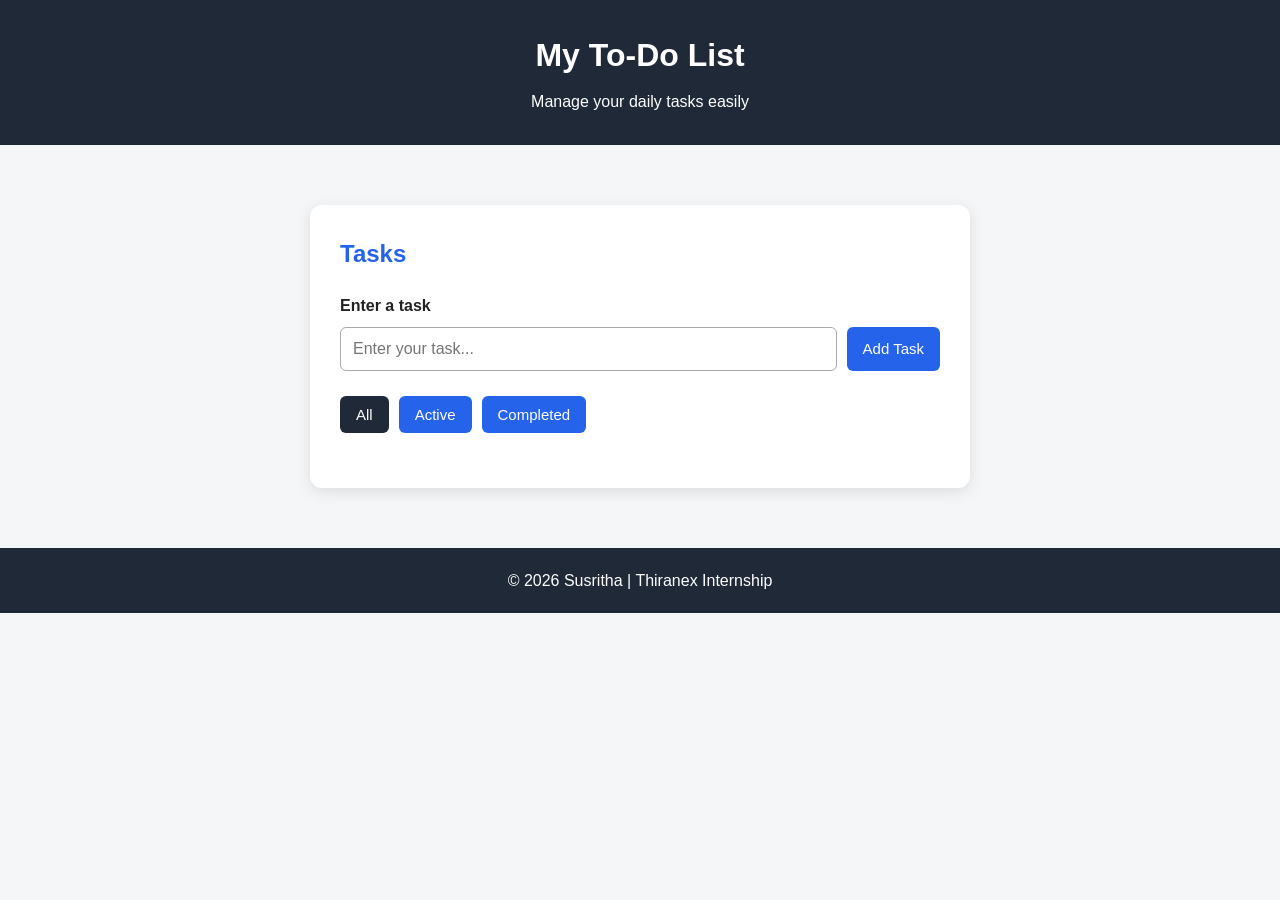
<file: Task-3/index.html>
<!DOCTYPE html>
<html lang="en">
<head>
    <meta charset="UTF-8">
    <meta name="viewport" content="width=device-width, initial-scale=1.0">
    <meta name="description" content="Simple and interactive To-Do List application.">
    <title>To-Do List | Thiranex Task 3</title>
    <link rel="stylesheet" href="style.css">
</head>

<body>

    <header>
        <h1>My To-Do List</h1>
        <p>Manage your daily tasks easily</p>
    </header>

    <main>

        <section class="todo-container" aria-labelledby="todo-heading">

            <h2 id="todo-heading">Tasks</h2>

            <form id="todo-form">
                <label for="task-input">Enter a task</label>

                <div class="input-group">
                    <input
                        type="text"
                        id="task-input"
                        placeholder="Enter your task..."
                        required
                    >

                    <button type="submit">Add Task</button>
                </div>
            </form>

            <div class="filters" aria-label="Task filters">
                <button type="button" class="filter-btn active" data-filter="all">
                    All
                </button>

                <button type="button" class="filter-btn" data-filter="active">
                    Active
                </button>

                <button type="button" class="filter-btn" data-filter="completed">
                    Completed
                </button>
            </div>

            <ul id="task-list" aria-live="polite"></ul>

        </section>

    </main>

    <footer>
        <p>&copy; 2026 Susritha | Thiranex Internship</p>
    </footer>

    <script src="script.js"></script>

</body>
</html>
</file>
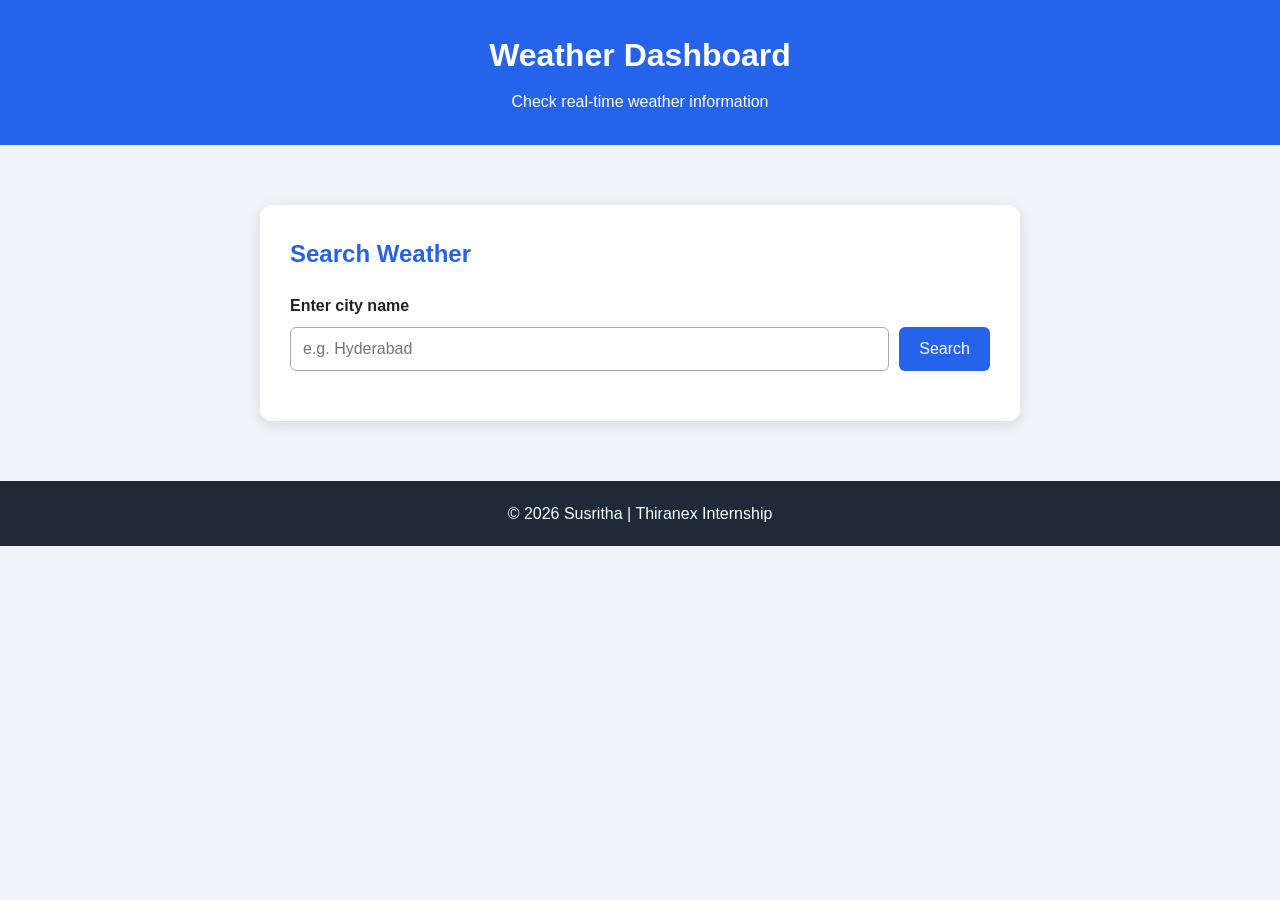
<file: Task-4/index.html>
<!DOCTYPE html>
<html lang="en">
<head>
    <meta charset="UTF-8">
    <meta name="viewport" content="width=device-width, initial-scale=1.0">
    <meta name="description" content="Real-time weather dashboard using a REST API.">
    <title>Weather Dashboard | Thiranex Task 4</title>
    <link rel="stylesheet" href="style.css">
</head>

<body>

    <header>
        <h1>Weather Dashboard</h1>
        <p>Check real-time weather information</p>
    </header>

    <main>
        <section class="weather-container" aria-labelledby="weather-heading">

            <h2 id="weather-heading">Search Weather</h2>

            <form id="weather-form">
                <label for="city-input">Enter city name</label>

                <div class="search-group">
                    <input
                        type="text"
                        id="city-input"
                        placeholder="e.g. Hyderabad"
                        required
                    >
                    <button type="submit">Search</button>
                </div>
            </form>

            <p id="message" aria-live="polite"></p>

            <div id="weather-result" class="weather-result" hidden>

                <h2 id="city-name"></h2>

                <div class="weather-grid">

                    <article>
                        <h3>Temperature</h3>
                        <p id="temperature"></p>
                    </article>

                    <article>
                        <h3>Humidity</h3>
                        <p id="humidity"></p>
                    </article>

                    <article>
                        <h3>Wind Speed</h3>
                        <p id="wind-speed"></p>
                    </article>

                </div>
            </div>

        </section>
    </main>

    <footer>
        <p>&copy; 2026 Susritha | Thiranex Internship</p>
    </footer>

    <script src="script.js"></script>

</body>
</html>
</file>
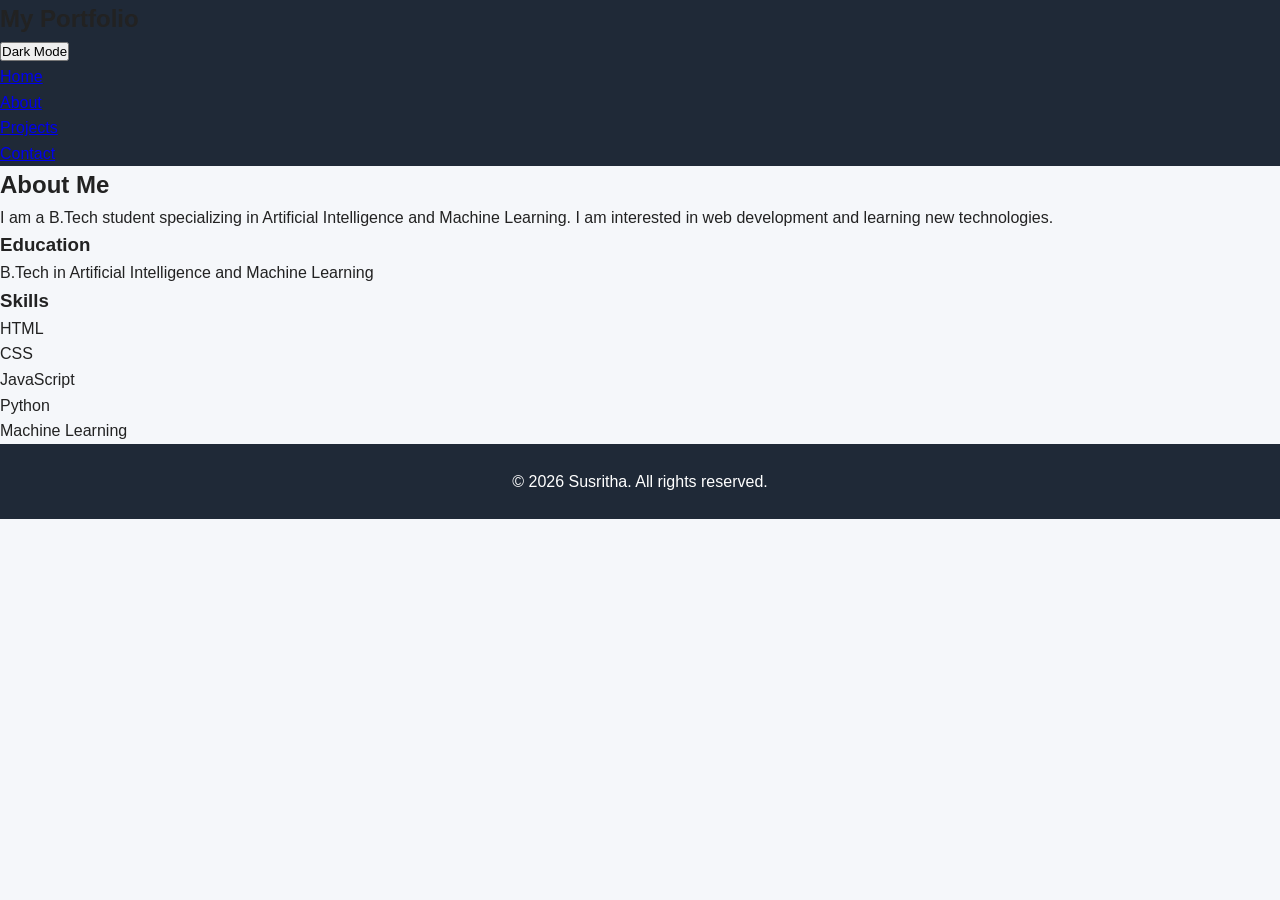
<file: about.html>
<!DOCTYPE html>
<html lang="en">

<head>
    <meta charset="UTF-8">
    <meta name="viewport" content="width=device-width, initial-scale=1.0">

    <meta name="description"
          content="About Susritha, a B.Tech AIML student and web development intern.">

    <title>My Portfolio | About</title>

    <link rel="stylesheet" href="style.css">
</head>

<body>

    <header>
        <nav aria-label="Main navigation">
            <h1>My Portfolio</h1>
            <button id="theme-toggle" type="button">Dark Mode</button>
            <ul>
                <li><a href="index.html">Home</a></li>
                <li><a href="about.html">About</a></li>
                <li><a href="projects.html">Projects</a></li>
                <li><a href="contact.html">Contact</a></li>
            </ul>
        </nav>
    </header>

    <main>

        <section aria-labelledby="about-heading">

            <h2 id="about-heading">About Me</h2>

            <p>
                I am a B.Tech student specializing in
                Artificial Intelligence and Machine Learning.
                I am interested in web development and
                learning new technologies.
            </p>

            <h3>Education</h3>

            <p>
                B.Tech in Artificial Intelligence and Machine Learning
            </p>

            <h3>Skills</h3>

            <ul>
                <li>HTML</li>
                <li>CSS</li>
                <li>JavaScript</li>
                <li>Python</li>
                <li>Machine Learning</li>
            </ul>

        </section>

    </main>

    <footer>
        <p>&copy; 2026 Susritha. All rights reserved.</p>
    </footer>
    <script src="script.js"></script>
</body>

</html>
</file>
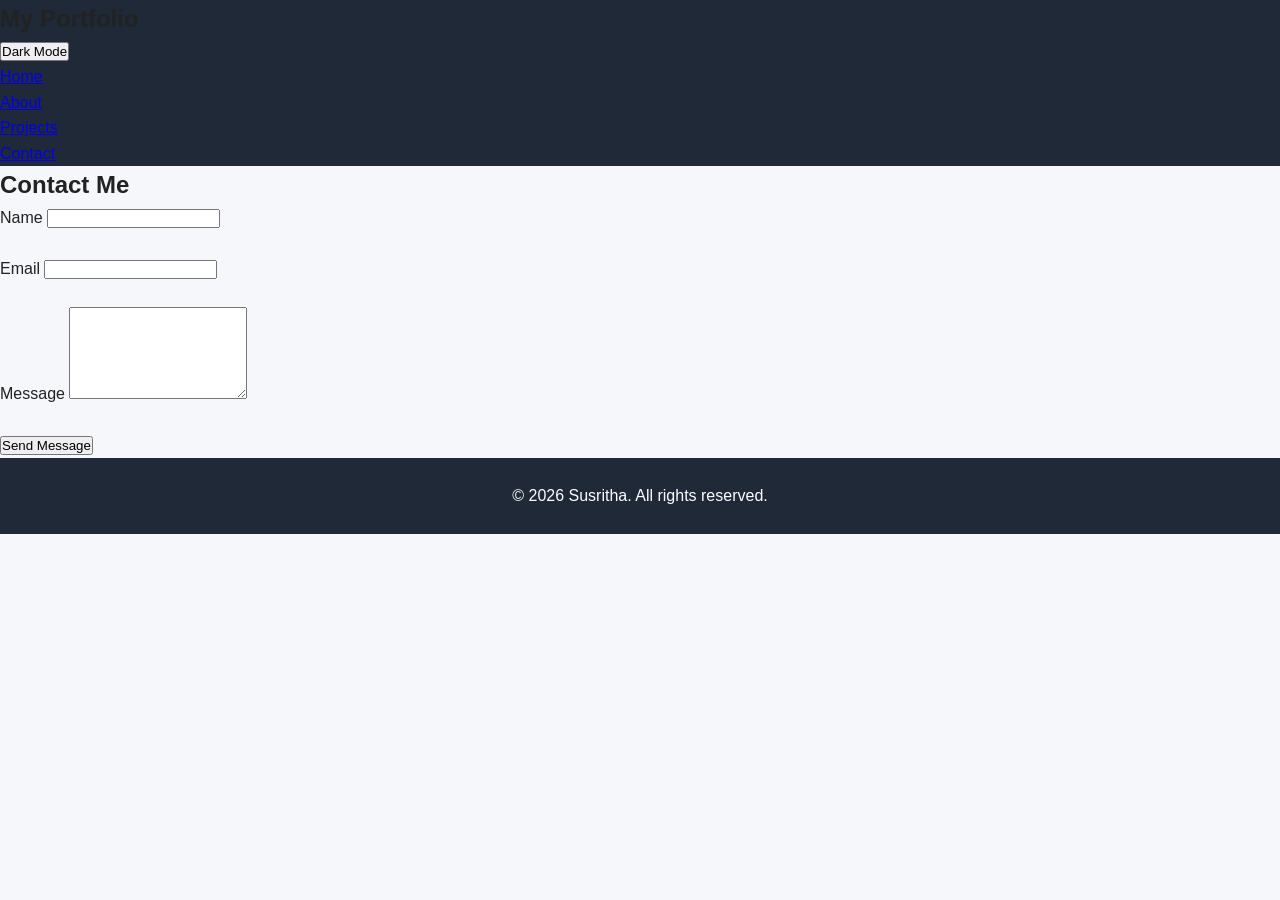
<file: contact.html>
<!DOCTYPE html>
<html lang="en">

<head>
    <meta charset="UTF-8">
    <meta name="viewport" content="width=device-width, initial-scale=1.0">

    <meta name="description"
          content="Contact Susritha through the accessible portfolio contact form.">

    <title>My Portfolio | Contact</title>

    <link rel="stylesheet" href="style.css">
</head>

<body>

    <header>
        <nav aria-label="Main navigation">
            <h1>My Portfolio</h1>
            <button id="theme-toggle" type="button">Dark Mode</button>
            <ul>
                <li><a href="index.html">Home</a></li>
                <li><a href="about.html">About</a></li>
                <li><a href="projects.html">Projects</a></li>
                <li><a href="contact.html">Contact</a></li>
            </ul>
        </nav>
    </header>

    <main>

        <section aria-labelledby="contact-heading">

            <h2 id="contact-heading">Contact Me</h2>

            <form action="#" method="post">

                <div>
                    <label for="name">Name</label>
                    <input
                        type="text"
                        id="name"
                        name="name"
                        autocomplete="name"
                        required>
                </div>

                <br>

                <div>
                    <label for="email">Email</label>
                    <input
                        type="email"
                        id="email"
                        name="email"
                        autocomplete="email"
                        required>
                </div>

                <br>

                <div>
                    <label for="message">Message</label>
                    <textarea
                        id="message"
                        name="message"
                        rows="6"
                        required></textarea>
                </div>

                <br>

                <button type="submit">Send Message</button>

            </form>

        </section>

    </main>

    <footer>
        <p>&copy; 2026 Susritha. All rights reserved.</p>
    </footer>
    <script src="script.js"></script>
</body>

</html>
</file>
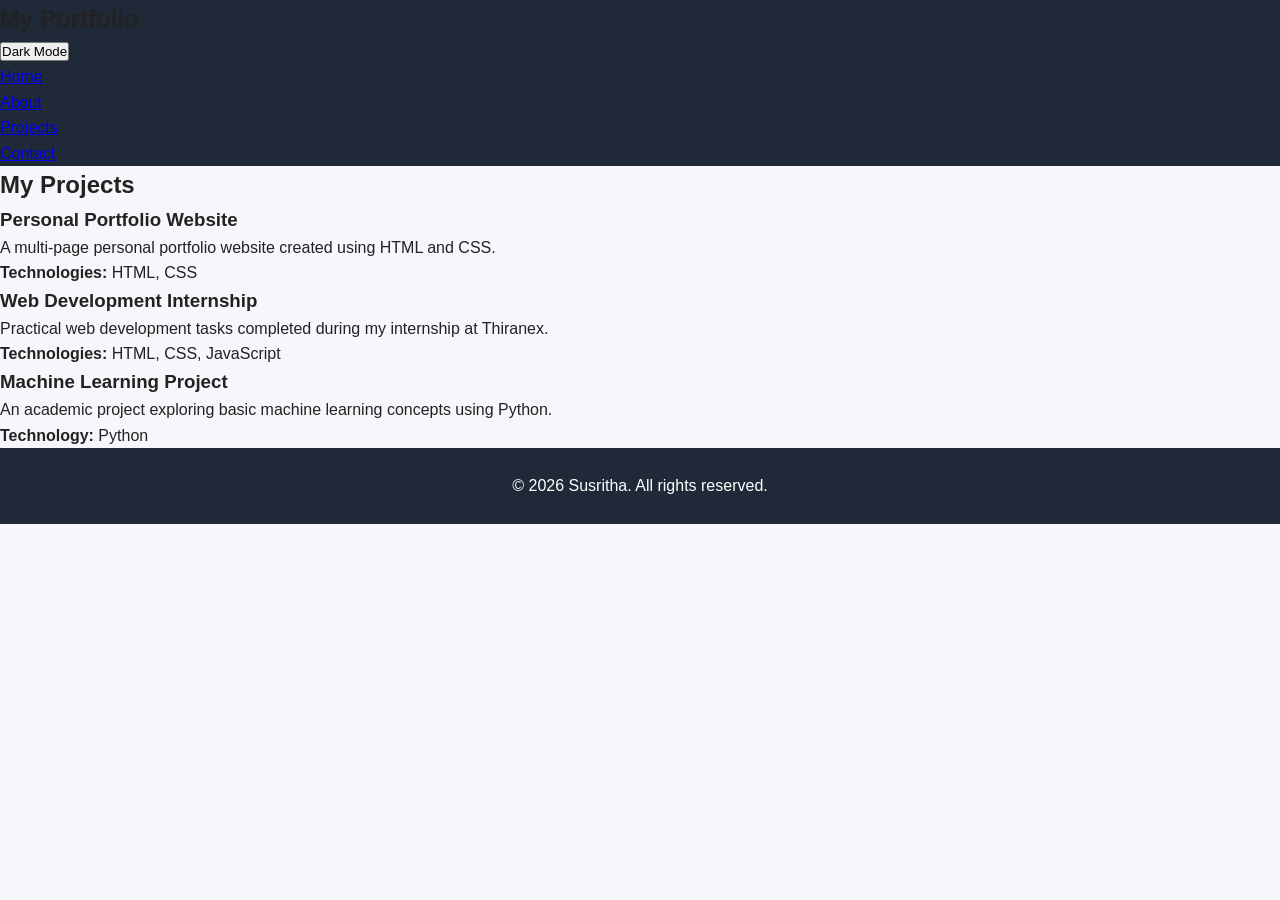
<file: projects.html>
<!DOCTYPE html>
<html lang="en">

<head>
    <meta charset="UTF-8">
    <meta name="viewport" content="width=device-width, initial-scale=1.0">

    <meta name="description"
          content="Projects created by Susritha, a B.Tech AIML student.">

    <title>My Portfolio | Projects</title>

    <link rel="stylesheet" href="style.css">
</head>

<body>

    <header>
        <nav aria-label="Main navigation">
            <h1>My Portfolio</h1>
            <button id="theme-toggle" type="button">Dark Mode</button> 
            <ul>
                <li><a href="index.html">Home</a></li>
                <li><a href="about.html">About</a></li>
                <li><a href="projects.html">Projects</a></li>
                <li><a href="contact.html">Contact</a></li>
            </ul>
        </nav>
    </header>

    <main>

        <section aria-labelledby="projects-heading">

            <h2 id="projects-heading">My Projects</h2>

            <article>
                <h3>Personal Portfolio Website</h3>
                <p>
                    A multi-page personal portfolio website
                    created using HTML and CSS.
                </p>
                <p><strong>Technologies:</strong> HTML, CSS</p>
            </article>

            <article>
                <h3>Web Development Internship</h3>
                <p>
                    Practical web development tasks completed
                    during my internship at Thiranex.
                </p>
                <p><strong>Technologies:</strong> HTML, CSS, JavaScript</p>
            </article>

            <article>
                <h3>Machine Learning Project</h3>
                <p>
                    An academic project exploring basic
                    machine learning concepts using Python.
                </p>
                <p><strong>Technology:</strong> Python</p>
            </article>

        </section>

    </main>

    <footer>
        <p>&copy; 2026 Susritha. All rights reserved.</p>
    </footer>
    <script src="script.js"></script>
</body>

</html>
</file>
<file: Task-3/style.css>
* {
    box-sizing: border-box;
    margin: 0;
    padding: 0;
}

body {
    font-family: Arial, sans-serif;
    background: #f4f6f8;
    color: #222;
    line-height: 1.6;
}

header {
    text-align: center;
    background: #1f2937;
    color: white;
    padding: 30px 20px;
}

header h1 {
    margin-bottom: 8px;
}

main {
    max-width: 700px;
    margin: 40px auto;
    padding: 20px;
}

.todo-container {
    background: white;
    padding: 30px;
    border-radius: 12px;
    box-shadow: 0 4px 15px rgba(0, 0, 0, 0.1);
}

h2 {
    margin-bottom: 20px;
    color: #2563eb;
}

label {
    display: block;
    margin-bottom: 8px;
    font-weight: bold;
}

.input-group {
    display: flex;
    gap: 10px;
}

input {
    flex: 1;
    padding: 12px;
    border: 1px solid #aaa;
    border-radius: 6px;
    font-size: 16px;
}

button {
    padding: 10px 16px;
    border: none;
    border-radius: 6px;
    background: #2563eb;
    color: white;
    cursor: pointer;
    font-size: 15px;
}

button:hover,
button:focus {
    opacity: 0.9;
}

.filters {
    display: flex;
    gap: 10px;
    margin: 25px 0;
    flex-wrap: wrap;
}

.filter-btn.active {
    background: #1f2937;
}

#task-list {
    list-style: none;
}

.task-item {
    display: flex;
    align-items: center;
    justify-content: space-between;
    gap: 10px;
    padding: 15px;
    margin-bottom: 10px;
    border: 1px solid #ddd;
    border-radius: 8px;
}

.task-content {
    display: flex;
    align-items: center;
    gap: 10px;
    flex: 1;
}

.task-text.completed {
    text-decoration: line-through;
    color: #777;
}

.task-actions {
    display: flex;
    gap: 8px;
}

.edit-btn {
    background: #f59e0b;
}

.delete-btn {
    background: #dc2626;
}

footer {
    text-align: center;
    padding: 20px;
    background: #1f2937;
    color: white;
    margin-top: 40px;
}

@media (max-width: 600px) {
    main {
        margin: 20px auto;
        padding: 15px;
    }

    .todo-container {
        padding: 20px;
    }

    .input-group {
        flex-direction: column;
    }

    .task-item {
        flex-direction: column;
        align-items: stretch;
    }

    .task-actions {
        justify-content: flex-end;
    }
}
</file>
<file: Task-4/style.css>
* {
    box-sizing: border-box;
    margin: 0;
    padding: 0;
}

body {
    font-family: Arial, sans-serif;
    background: #eef4f8;
    color: #222;
    line-height: 1.6;
}

header {
    text-align: center;
    background: #2563eb;
    color: white;
    padding: 30px 20px;
}

header h1 {
    margin-bottom: 8px;
}

main {
    max-width: 800px;
    margin: 40px auto;
    padding: 20px;
}

.weather-container {
    background: white;
    padding: 30px;
    border-radius: 12px;
    box-shadow: 0 4px 15px rgba(0, 0, 0, 0.1);
}

h2 {
    margin-bottom: 20px;
    color: #2563eb;
}

label {
    display: block;
    margin-bottom: 8px;
    font-weight: bold;
}

.search-group {
    display: flex;
    gap: 10px;
}

input {
    flex: 1;
    padding: 12px;
    border: 1px solid #aaa;
    border-radius: 6px;
    font-size: 16px;
}

button {
    padding: 12px 20px;
    border: none;
    border-radius: 6px;
    background: #2563eb;
    color: white;
    cursor: pointer;
    font-size: 16px;
}

button:hover,
button:focus {
    opacity: 0.9;
}

#message {
    margin: 20px 0;
    font-weight: bold;
}

.weather-result {
    margin-top: 25px;
}

.weather-grid {
    display: grid;
    grid-template-columns: repeat(3, 1fr);
    gap: 15px;
}

.weather-grid article {
    padding: 20px;
    text-align: center;
    background: #f4f6f8;
    border-radius: 10px;
    border: 1px solid #ddd;
}

.weather-grid h3 {
    margin-bottom: 10px;
    color: #2563eb;
}

.weather-grid p {
    font-size: 22px;
    font-weight: bold;
}

footer {
    text-align: center;
    padding: 20px;
    background: #1f2937;
    color: white;
    margin-top: 40px;
}

@media (max-width: 600px) {
    main {
        margin: 20px auto;
        padding: 15px;
    }

    .weather-container {
        padding: 20px;
    }

    .search-group {
        flex-direction: column;
    }

    .weather-grid {
        grid-template-columns: 1fr;
    }
}
</file>
<file: style.css>
* {
    box-sizing: border-box;
    margin: 0;
    padding: 0;
}

html {
    scroll-behavior: smooth;
}

body {
    font-family: Arial, sans-serif;
    background: #f5f7fa;
    color: #222;
    line-height: 1.6;
}

header {
    background: #1f2937;
    position: sticky;
    top: 0;
    z-index: 100;
}

.navbar {
    max-width: 1200px;
    margin: auto;
    padding: 15px 20px;
    display: flex;
    justify-content: space-between;
    align-items: center;
}

.logo {
    color: white;
    font-size: 24px;
    font-weight: bold;
    text-decoration: none;
}

.nav-links {
    display: flex;
    gap: 20px;
}

.nav-links a {
    color: white;
    text-decoration: none;
    font-weight: bold;
}

.nav-links a:hover,
.nav-links a:focus {
    color: #60a5fa;
}

.page {
    max-width: 1200px;
    margin: auto;
    padding: 60px 20px;
}

.hero {
    text-align: center;
    background: white;
    padding: 80px 20px;
    border-radius: 15px;
    box-shadow: 0 4px 15px rgba(0, 0, 0, 0.08);
}

.hero h1 {
    font-size: 42px;
    color: #2563eb;
    margin-bottom: 15px;
}

.hero p {
    font-size: 18px;
    margin-bottom: 25px;
}

.btn {
    display: inline-block;
    border: none;
    background: #2563eb;
    color: white;
    padding: 12px 20px;
    border-radius: 7px;
    text-decoration: none;
    cursor: pointer;
    font-size: 16px;
}

.btn:hover,
.btn:focus {
    background: #1d4ed8;
}

/* Search and category */
.product-controls {
    display: flex;
    gap: 15px;
    margin-bottom: 30px;
}

.product-controls input,
.product-controls select {
    flex: 1;
    padding: 12px;
    border: 1px solid #bbb;
    border-radius: 7px;
    font-size: 16px;
    background: white;
    color: #222;
}

/* Products */
.section-heading {
    text-align: center;
    margin-bottom: 30px;
}

.section-heading h2 {
    font-size: 32px;
    color: #2563eb;
    margin-bottom: 10px;
}

.product-grid {
    display: grid;
    grid-template-columns: repeat(4, 1fr);
    gap: 20px;
}

.product-card {
    background: white;
    border-radius: 12px;
    padding: 15px;
    box-shadow: 0 4px 12px rgba(0, 0, 0, 0.08);
    overflow: hidden;
}

.product-image {
    width: 100%;
    height: 200px;
    display: flex;
    align-items: center;
    justify-content: center;
    background: #f4f6f8;
    border-radius: 8px;
    font-size: 80px;
}

.product-card h3 {
    margin: 15px 0 8px;
}

.product-card p {
    margin-bottom: 10px;
}

.product-price {
    color: #2563eb;
    font-size: 20px;
    font-weight: bold;
}

.product-actions {
    display: flex;
    gap: 8px;
    margin-top: 15px;
}

.product-actions button {
    flex: 1;
    border: none;
    padding: 10px;
    border-radius: 6px;
    cursor: pointer;
    background: #2563eb;
    color: white;
}

.product-actions button:hover {
    background: #1d4ed8;
}

/* Product details */
.details-card {
    background: white;
    padding: 30px;
    border-radius: 12px;
    display: grid;
    grid-template-columns: 1fr 1fr;
    gap: 30px;
    box-shadow: 0 4px 15px rgba(0, 0, 0, 0.08);
}

.product-detail-image {
    width: 100%;
    min-height: 350px;
    display: flex;
    align-items: center;
    justify-content: center;
    background: #f4f6f8;
    border-radius: 10px;
    font-size: 140px;
}

.details-card h2 {
    color: #2563eb;
    margin-bottom: 15px;
}

/* Cart */
.cart-item {
    background: white;
    padding: 15px;
    margin-bottom: 12px;
    border-radius: 8px;
    display: flex;
    justify-content: space-between;
    align-items: center;
}

.cart-item button {
    border: none;
    padding: 8px 12px;
    margin: 0 3px;
    border-radius: 5px;
    cursor: pointer;
    background: #2563eb;
    color: white;
}

.cart-item button:hover {
    background: #1d4ed8;
}

.cart-summary {
    margin-top: 25px;
    text-align: right;
    background: white;
    padding: 20px;
    border-radius: 8px;
}

footer {
    text-align: center;
    background: #1f2937;
    color: white;
    padding: 25px;
}

[hidden] {
    display: none !important;
}

/* Tablet */
@media (max-width: 900px) {

    .product-grid {
        grid-template-columns: repeat(2, 1fr);
    }

    .details-card {
        grid-template-columns: 1fr;
    }
}

/* Mobile */
@media (max-width: 600px) {

    .navbar {
        flex-direction: column;
        gap: 15px;
    }

    .nav-links {
        gap: 12px;
        flex-wrap: wrap;
        justify-content: center;
    }

    .hero h1 {
        font-size: 32px;
    }

    .product-controls {
        flex-direction: column;
    }

    .product-grid {
        grid-template-columns: 1fr;
    }

    .page {
        padding: 40px 15px;
    }

    .cart-item {
        flex-direction: column;
        gap: 10px;
        align-items: flex-start;
    }
}
</file>
